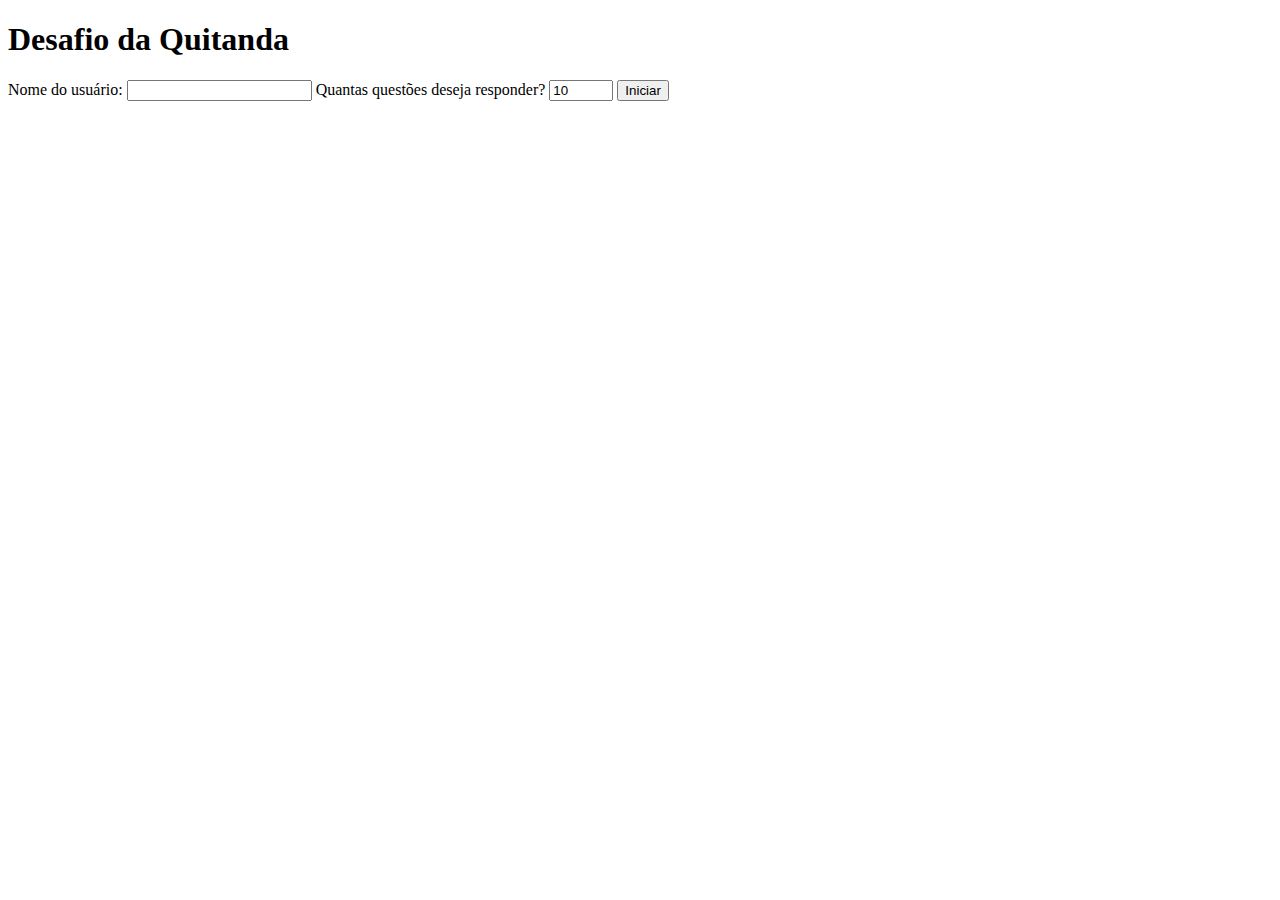
<file: index.html>
<!DOCTYPE html>
<html lang="pt-br">
<head>
    <meta charset="UTF-8">
    <title>Desafio da Quitanda</title>
    <script defer src="script/script.js"></script>
</head>
<body>
    <h1>Desafio da Quitanda</h1>
    <label for="nomeUsuario">Nome do usuário:</label>
    <input type="text" id="nomeUsuario" required>
    <label for="quantidadeQuestoes">Quantas questões deseja responder?</label>
    <input type="number" id="quantidadeQuestoes" min="1" max="100" value="10">
    <button onclick="iniciarQuiz()">Iniciar</button>
</body>
</html>
</file>
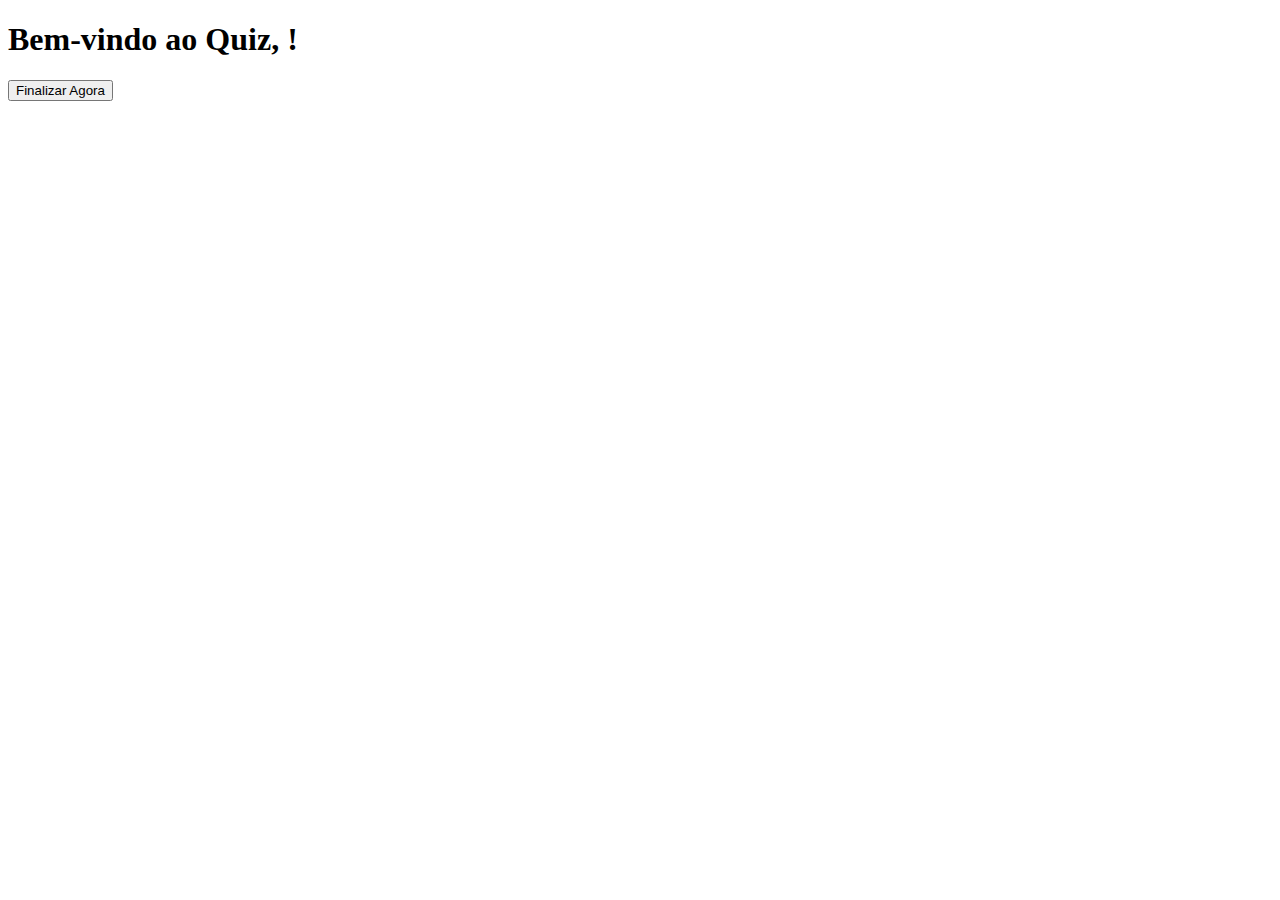
<file: quiz_old.html>
<!DOCTYPE html>
<html lang="pt-br">
<head>
    <meta charset="UTF-8">
    <title>Quiz da Quitanda</title>
    <script defer src="script/script.js"></script>
</head>
<body>
    <h1>Bem-vindo ao Quiz, <span id="nomeUsuario"></span>!</h1>
    <div id="pontuacao"></div>
    <div id="perguntaContainer"></div>
    <div id="opcoesContainer"></div>
    <button onclick="finalizarQuiz()">Finalizar Agora</button>
    <script>
        document.addEventListener("DOMContentLoaded", function() {
            const nomeUsuario = localStorage.getItem("nomeUsuario") || "";
            document.getElementById("nomeUsuario").innerText = nomeUsuario;
            carregarQuiz();
        });

        const perguntasOriginais = [
            {
                texto: "Qual o estado desta fruta?",
                imagem: "imagens/banana/banana_otimo.jpg",
                opcoes: ["ótimo", "bom", "atenção", "descartável"],
                correta: 0
            },
            {
                texto: "Qual o estado desta fruta?",
                imagem: "imagens/maca/maca_bom.jpg",
                opcoes: ["ótimo", "bom", "atenção", "descartável"],
                correta: 1
            },
            {
                texto: "Qual o estado desta fruta?",
                imagem: "imagens/laranja/laranja_descartavel.jpg",
                opcoes: ["ótimo", "bom", "atenção", "descartável"],
                correta: 3
            },
            {
                texto: "Qual o estado desta fruta?",
                imagem: "imagens/tomate/tomate_atencao.jpg",
                opcoes: ["ótimo", "bom", "atenção", "descartável"],
                correta: 2
            }
        ];
    </script>
</body>
</html>
</file>
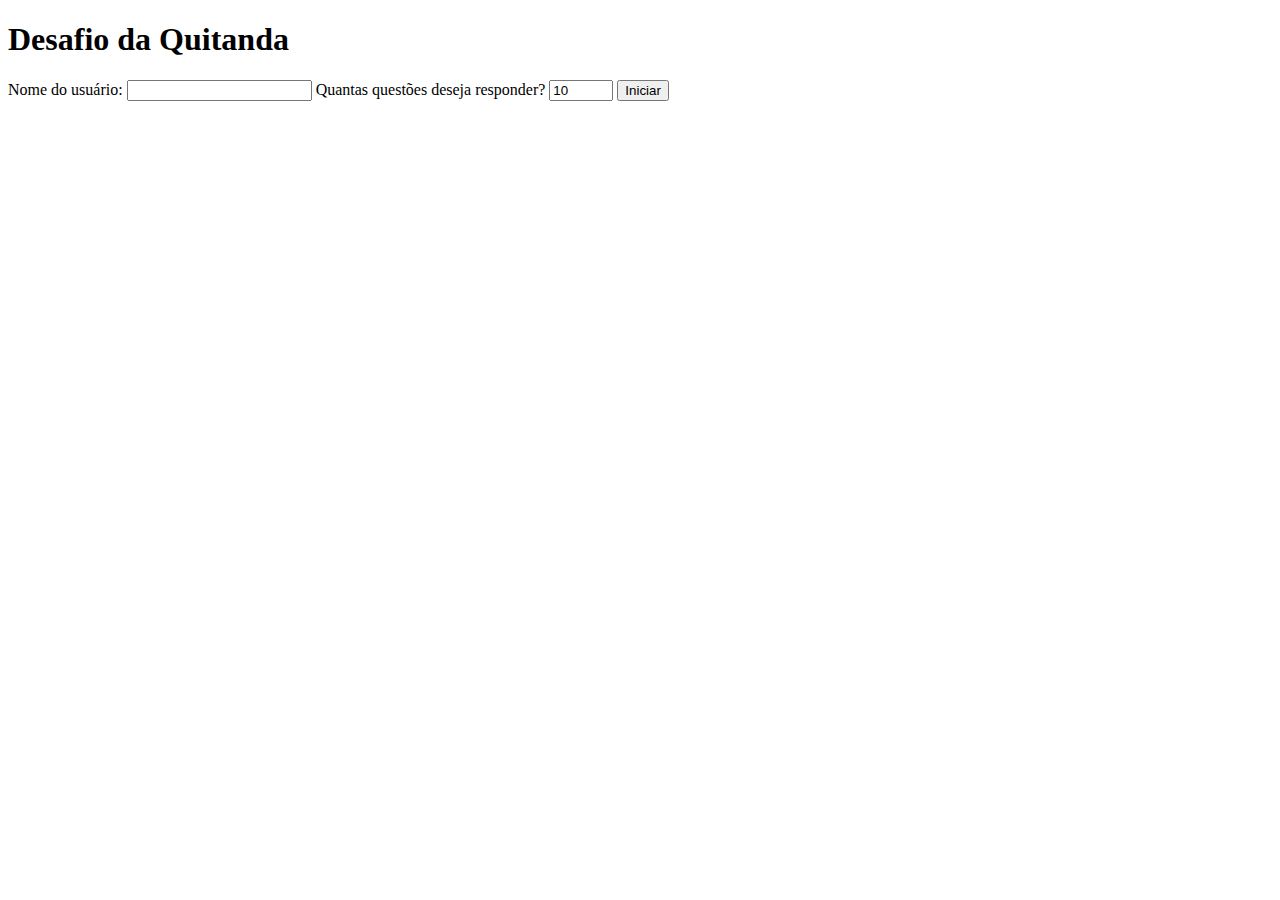
<file: quiz_quiztanda_compatível.html>
<!DOCTYPE html>
<html lang="pt-br">
<head>
    <meta charset="UTF-8">
    <title>Quiz da Quitanda</title>
    <script defer src="script/script_testemesa.js"></script>
</head>
<body>
    <h1>Bem-vindo ao Quiz, <span id="nomeUsuario"></span>!</h1>

    <div id="pontuacao"></div>

    <div id="perguntaContainer"></div>

    <div id="opcoesContainer"></div>

    <button onclick="finalizarQuiz()">Finalizar Agora</button>

    <script>
        // Quando a página carregar, exibir o nome do usuário no topo
        document.addEventListener("DOMContentLoaded", function() {
            const nomeUsuario = localStorage.getItem("nomeUsuario") || "";
            document.getElementById("nomeUsuario").innerText = nomeUsuario;

            // Iniciar o quiz
            carregarQuiz();
        });

        // Exemplo de perguntas para teste de mesa
        const perguntasOriginais = [
            {
                texto: "Qual o estado desta fruta?",
                imagem: "imagens/banana/banana_otimo.jpg",
                opcoes: ["ótimo", "bom", "atenção", "descartável"],
                correta: 0
            },
            {
                texto: "Qual o estado desta fruta?",
                imagem: "imagens/maca/maca_bom.jpg",
                opcoes: ["ótimo", "bom", "atenção", "descartável"],
                correta: 1
            },
            {
                texto: "Qual o estado desta fruta?",
                imagem: "imagens/laranja/laranja_descartavel.jpg",
                opcoes: ["ótimo", "bom", "atenção", "descartável"],
                correta: 3
            },
            {
                texto: "Qual o estado desta fruta?",
                imagem: "imagens/tomate/tomate_atencao.jpg",
                opcoes: ["ótimo", "bom", "atenção", "descartável"],
                correta: 2
            }
        ];
    </script>
</body>
</html>
</file>
